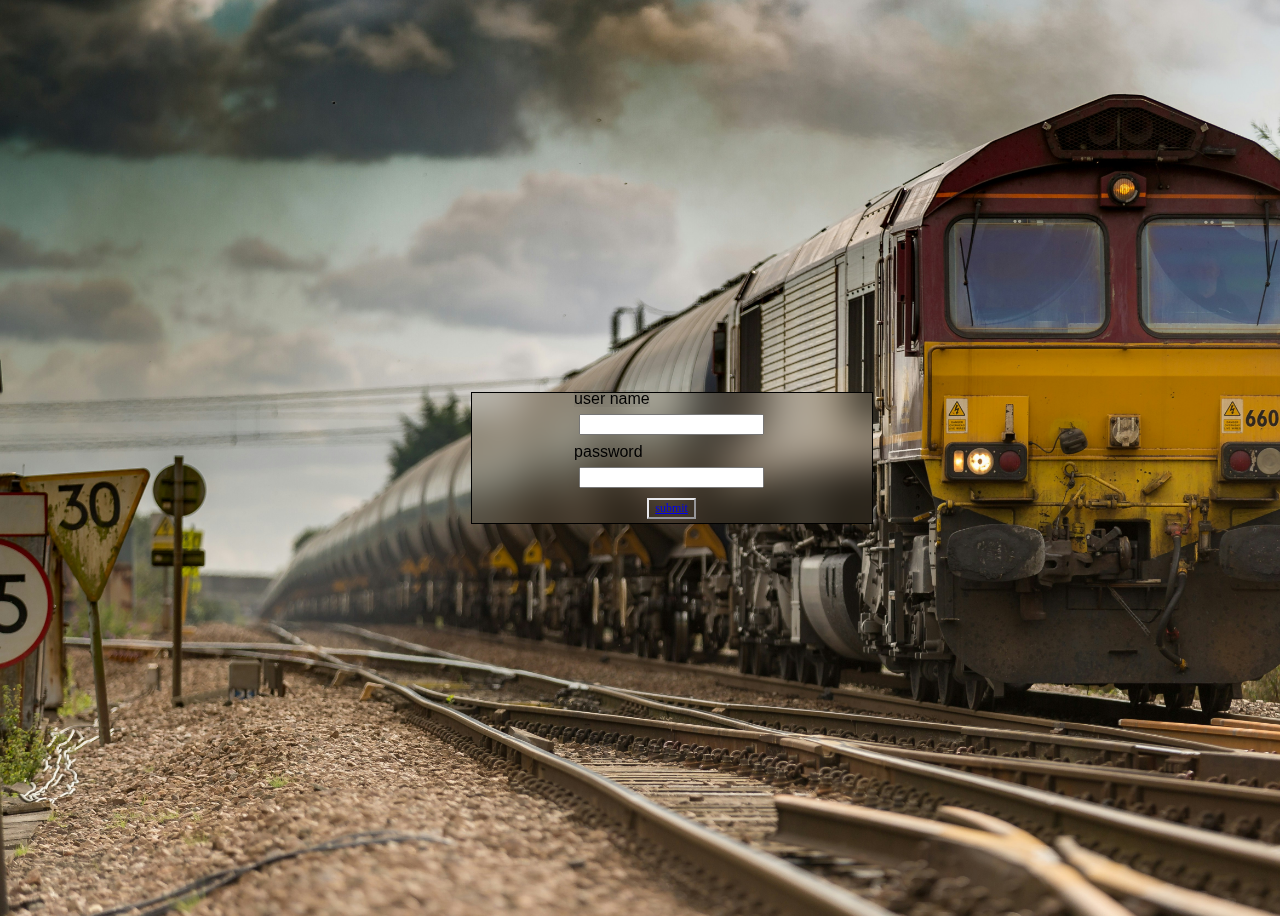
<file: index.html>
<!DOCTYPE html>
<html lang="en">

<head>
    <meta charset="UTF-8">
    <meta name="viewport" content="width=device-width, initial-scale=1.0">
    <title>Document</title>
    <link rel="stylesheet" href="index.css" type="text/css">
</head>

<body>

    <div class="content">
        <form action="">
            <label for="user name">user name</label>
            <input type="text">
            <label for="password">password</label>
            <input type="password">
            <button> <a href="destination.html">submit</button></a>
        </form>
    </div>

    

</body>

</html>
</file>
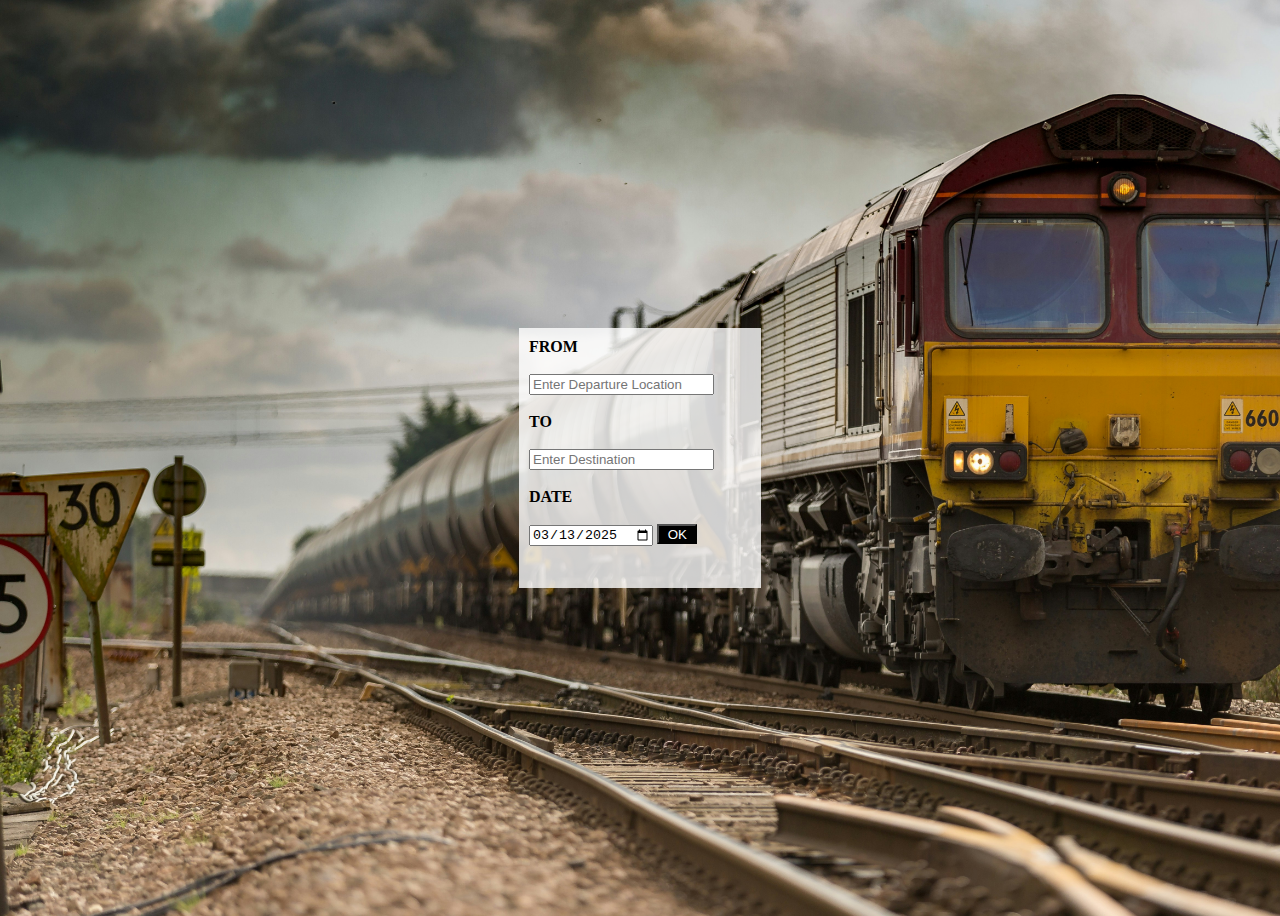
<file: destination.html>
<!DOCTYPE html>
<html lang="en">
<head>
    <meta charset="UTF-8">
    <meta name="viewport" content="width=device-width, initial-scale=1.0">
    <title>Document</title>
    <link rel="stylesheet" href="destination.css" type="text/css">
</head>
<body>
    <div class="container">
        <label for="from">FROM</label><br><br>
        <input type="text" id="from" placeholder="Enter Departure Location"><br><br>
        <label for="to">TO</label><br><br>
        <input type="text" id="to" placeholder="Enter Destination"><br><br> 
        <label for="date">DATE</label><br><br>
        <input type="date" id="start" name="trip-start" value="2025-03-13" min="2025-03-13" max="20270-03-19 ">
        </a><button> <a href="seating.html">OK</a></button>
    </div>
    
</body>
</html>
</file>
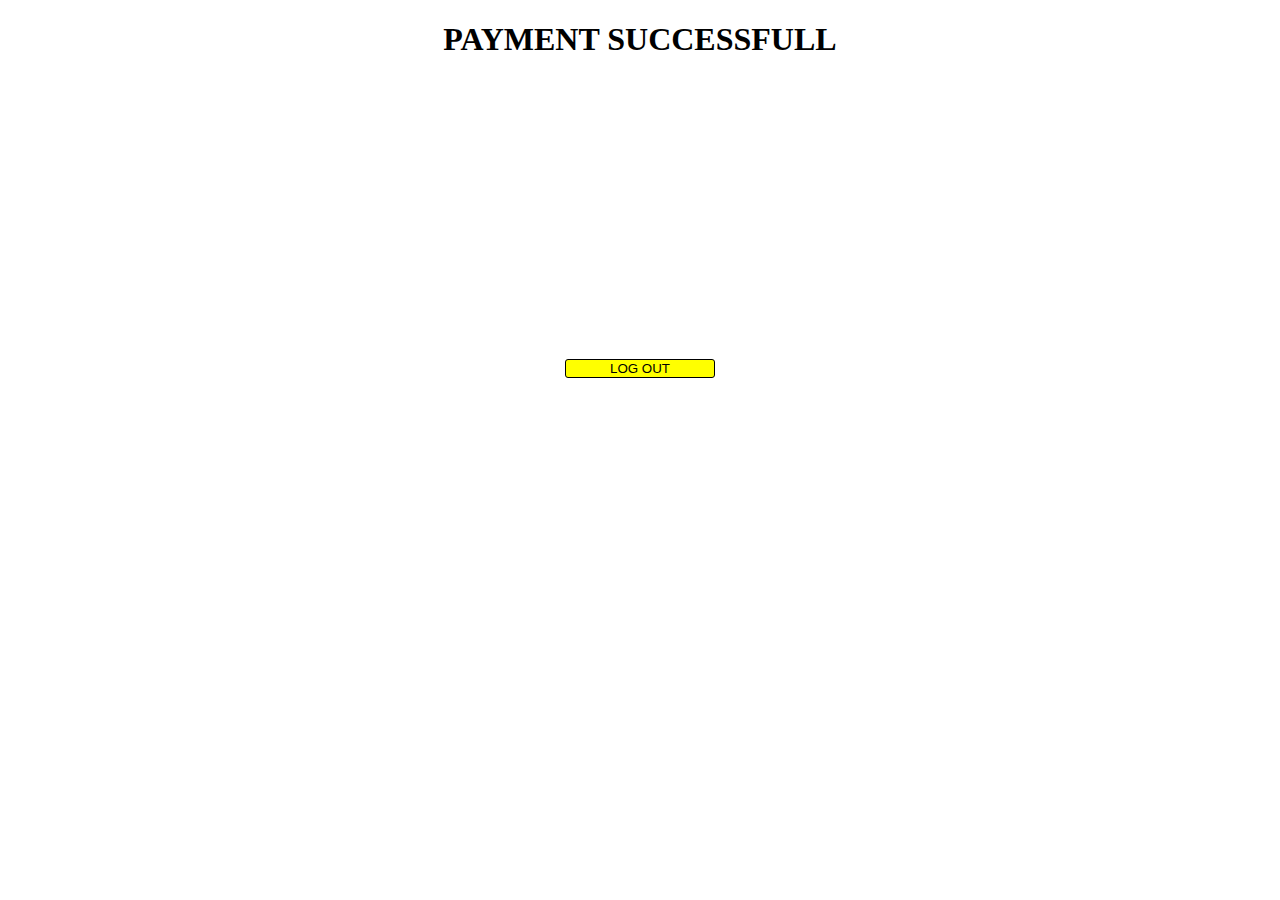
<file: payment-done.html>
<!DOCTYPE html>
<html lang="en">
<head>
    <meta charset="UTF-8">
    <meta name="viewport" content="width=device-width, initial-scale=1.0">
    <title>Document</title>
    <link rel="stylesheet" href="payment-done.css">
</head>
<body>
    <center><h1>PAYMENT SUCCESSFULL</h1></center>
  <center> <img src="/photos/payment done.png" alt=""></center> 
  <center><button>LOG OUT</button></center>
   
</body>
</html>
</file>
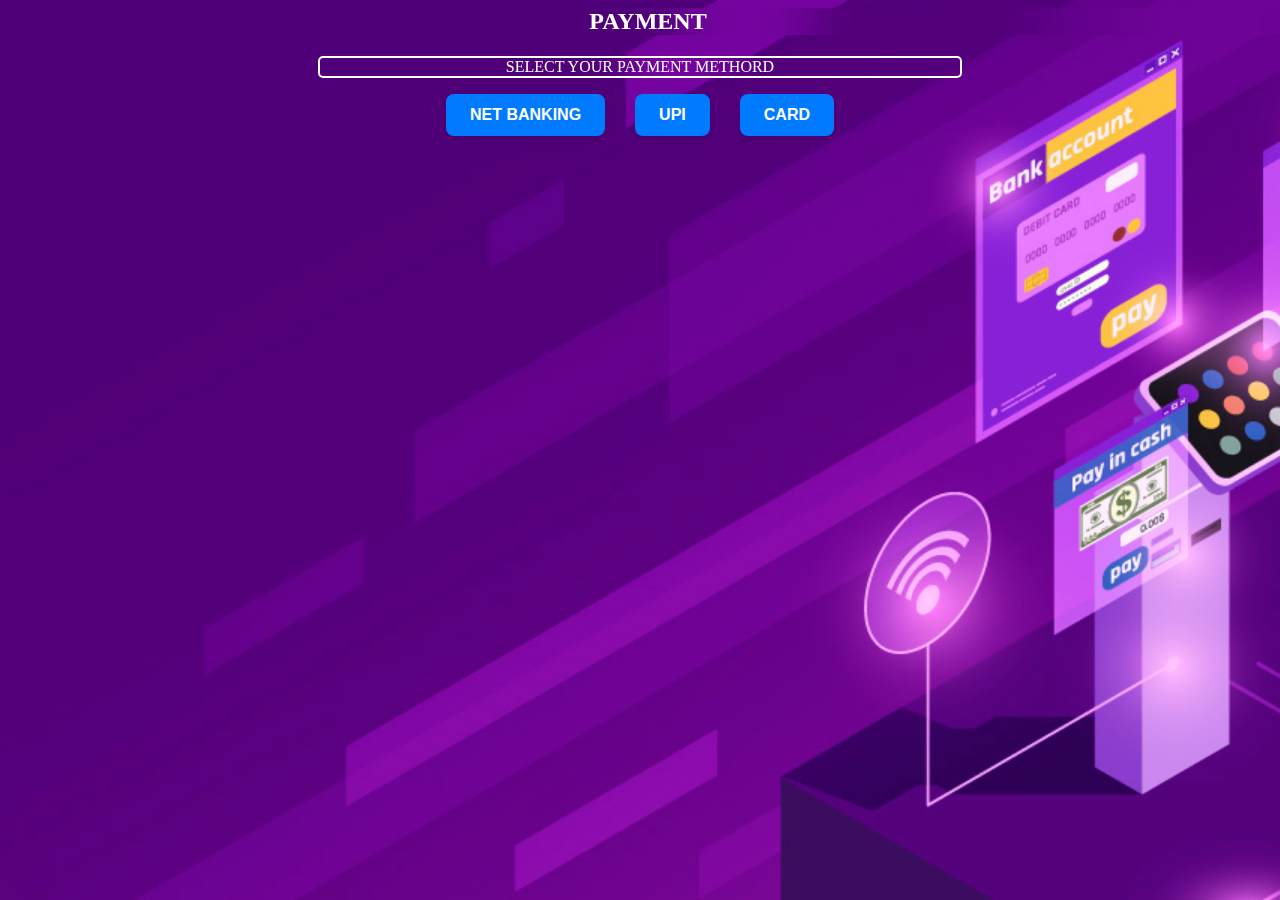
<file: payment.html>
<!DOCTYPE html>
<html lang="en">

<head>
    <meta charset="UTF-8">
    <meta name="viewport" content="width=device-width, initial-scale=1.0">
    <title>Document</title>
    <link rel="stylesheet" href="payment.css" type="text/css">

</head>

<body>
    <center>
        <h2>PAYMENT</h2>
    </center><br><br>
    <center>
        <P class="heading">SELECT YOUR PAYMENT METHORD</P>
    </center>
    <div id="main">
        <div class="buttons">
            <BUtton class="net-banking"><a href="payment-done.html">NET BANKING</BUtton></a>
            <BUtton class="net-banking"><a href="payment-done.html">UPI</BUtton></a>
            <BUtton class="net-banking"><a href="payment-done.html">CARD</BUtton></a>

        </div>


    </div>

</body>

</html>
</file>
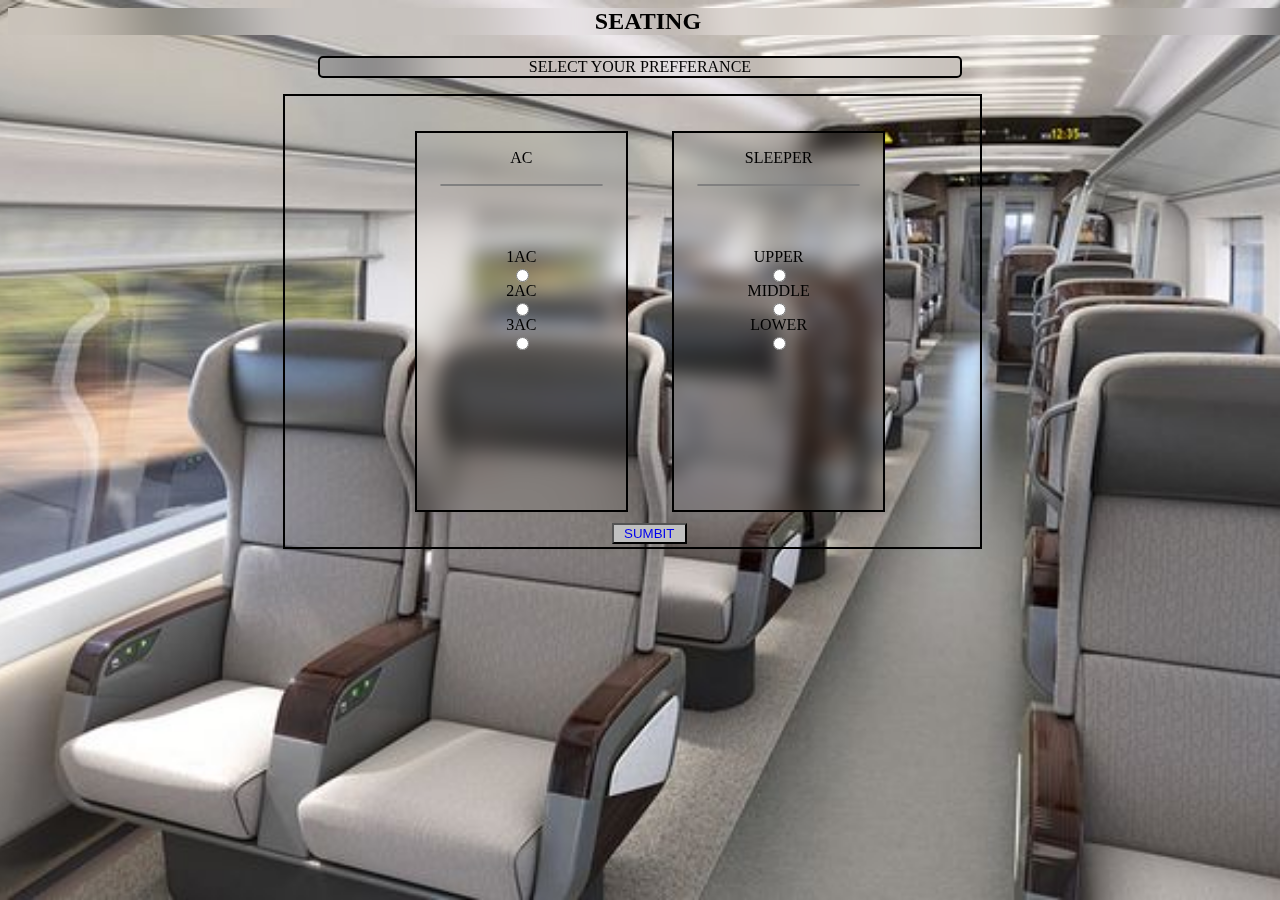
<file: seating.html>
<!DOCTYPE html>
<html lang="en">

<head>
    <meta charset="UTF-8">
    <meta name="viewport" content="width=device-width, initial-scale=1.0">
    <title>Train seating</title>
    <link rel="stylesheet" href="seating.css" type="text/css">
</head>

<body>
    <center>
        <h2>SEATING</h2>
    </center><br><br>
    <center>
        <P class="heading">SELECT YOUR PREFFERANCE</P>
    </center>
    <div id="main">
        <div class="ac">
            <center>
                <p>AC</p>
            </center><br>
            <hr class="line-ac"><br><br><br>
            <label for="seat" class="sub-heading">1AC</label>
            <input class="sub-heading" type="radio" name="seat" value="1AC">
            <label for="seat" class="sub-heading">2AC</label>
            <input class="sub-heading" type="radio" name="seat" value="2AC">
            <label for="seat" class="sub-heading">3AC</label>
            <input class="sub-heading" type="radio" name="seat" value="3AC">
        </div>
        <div class="sleeper">
            <center>
                <p>SLEEPER</p><br>
            </center>
            <hr class="line-sleeper"><br><br><br>
            <label for="seat" class="sub-heading">UPPER</label>
            <input class="sub-heading" type="radio" name="seat" value="UPPER">
            <label for="seat" class="sub-heading">MIDDLE</label>
            <input class="sub-heading" type="radio" name="seat" value="MIDDLE">
            <label for="seat" class="sub-heading">LOWER</label>
            <input class="sub-heading" type="radio" name="seat" value="LOWER"

        </div>
        <button class="submit"><a href="payment.html">SUMBIT</button></a>


    </div>

</body>

</html>
</file>
<file: index.css>
body{
    display: flex;
    
    justify-content: center;
    align-items: center;
    background: url(/photos/train.jpg);
    background-size: cover;
    height: 100vh;
    font-weight: bold;
}
.content{
    display: flex;
    align-items: center;
    border: 1px solid #000000;
    justify-content: center;
    width: 400px;
    height: 130px;
    margin-left: 5%;
    backdrop-filter: blur(20px);
    font-family: 'Times New Roman', Times, serif;
    font-weight: bold;
    font-size: larger;
}
input{
    display: flex;
    justify-content: center;
    margin: 5px;
}
button{
    background-color: transparent;
    color: black;
    display: block;
    margin: 10px auto;
    text-decoration: none;
    border-color: rgb(232, 232, 236);
    text-decoration: none;
    font-family: 'Times New Roman', Times, serif;
    font-size: 12px;
    width: auto;
    height: auto;



}
label{
    font-family: arial, sans-serif;
    font-weight: 300;
    font-size: medium;
    backdrop-filter: blur(10px);
    

}
</file>
<file: destination.css>
body{
    display: flex;
    justify-content: center;
    align-items: center;
    background: url(/photos/train.jpg);
    background-size: cover;
    height: 100vh;
    font-weight: bold;

}
.container{
    background: rgba(255, 255, 255, 0.8);
    width: 232px;
    height: 250px;
    padding-left: 10px;
    padding-top: 10px;
}
button{
    background-color: black;
    color: white !important;
    width: 40px;
    height: 20px;
    cursor: pointer;
     text-decoration: none !important; /*not working */
}
a{
    color: white;
    text-decoration: none !important;
}
</file>
<file: payment-done.css>
body{
  /* background-image: url('/photos/payment\ done.png'); */
        background-size: cover;
        background-position: center;
        background-attachment: fixed; 
        background-repeat: no-repeat;
}
img {
  display: block;
  margin: 50px auto;
  width: 200px; 
  height: auto;
  opacity: 0;
  transform: scale(0.5);
  animation: fadeInScale 0.6s ease-out forwards;
}

@keyframes fadeInScale {
  from {
      opacity: 0;
      transform: scale(0.5);
  }
  to {
      opacity: 1;
      transform: scale(1);
  }
}
button{
  width: 150px;
  color: black;
  background-color: yellow;
  border: 1px solid;
  border-radius: 3px;
  border-color: black;
  display: flex;
  justify-content: space-around; margin-left: 40% auto;
}
</file>
<file: payment.css>
body{
    background-image: url('/photos/payment.jpg'); 
    background-size: cover;
    background-position: left;
    background-attachment: fixed; 
    background-repeat: no-repeat;

}
h2{
    background-color: transparent;
    backdrop-filter: blur(20px);
    width: 100vw;
    height: auto;
    margin-top: 10px;
    overflow: hidden;    
    height: 100%;
    margin: 0%;
    padding: 0%;
    color: white;
}
.heading{
    background-color: transparent;
    backdrop-filter: blur(20px);
    width: 50vw;
    height: auto;
    margin-top: -15px; 
    border: color(srgb rgb(232, 226, 226) rgb(247, 254, 247) rgb(242, 242, 252));
    border: 2px solid;
    border-radius: 5px;
    color: white;
}
.net-banking {
    background-color: #007bff; 
    border: none;
    padding: 12px 24px;
    font-size: 16px;
    font-weight: bold;
    border-radius: 8px; 
    cursor: pointer;
    transition: all 0.3s ease-out;
    box-shadow: 0 4px 6px rgba(0, 0, 0, 0.1);
}

.net-banking:hover {
    background-color: #0056b3; 
    transform: scale(1.05);
}

.net-banking:active {
    transform: scale(0.98); 
}
#main{
    display: flex;
    justify-content: center;
    align-items: center;
}
.buttons{
    display: flex;
    flex-direction: row;
    justify-content: space-evenly;
    align-items: center;
    gap: 30px;
}
a{
    text-decoration: none;
    color: white;
}
</file>
<file: seating.css>
body {
        background-image: url('/photos/Shaping\ The\ Next\ Generation\ EMU.jpg'); 
        background-size: cover;
        background-position: center;
        background-attachment: fixed; 
        background-repeat: no-repeat;

}
h2{
    background-color: transparent;
    backdrop-filter: blur(20px);
    width: 100vw;
    height: auto;
    margin-top: 10px;
    overflow: hidden;    
    height: 100%;
    margin: 0%;
    padding: 0%;
}
.heading{
    background-color: transparent;
    backdrop-filter: blur(20px);
    width: 50vw;
    height: auto;
    margin-top: -15px; 
    border: color(srgb rgb(19, 18, 18) rgb(9, 10, 9) rgb(10, 10, 11));
    border: 2px solid;
    border-radius: 5px;

}
.ac{
    width: 30%;
    height: 377px;
    border: 2px solid;
    margin-top: 5%;
    margin-left: 5%;
    margin-bottom: 5%;
    backdrop-filter: blur(10px);

}
#main{
    border: 2px solid;
    display: flex;
    gap: 10px;
    margin: 0%;
    width: 55%;
    height: 0%;
    margin-left: 275px;
    justify-content: center;
    
}
.line-ac{
    width: 77%;
    margin-top: -8%;
    border: 1px solid;
    border-radius: 2px;
}
.sub-heading{
    display: flex;
    justify-self: center;
       justify-items: center;
   align-content: first baseline; */
}
.sleeper{
    width: 30%;
    height: 377px;
    border: 2px solid;
    margin-top: 5%;
    margin-left: 5%;
    margin-bottom: 5%;
    backdrop-filter: blur(10px);
    /* display: flex; */
    /* justify-items: center;
    justify-self: center; */
    /* align-content: space-around; */
}
.line-sleeper{
    width: 77%;
    margin-top: -8%;
    border: 1px solid;
    border-radius: 2px;
}
.submit{
    display: flex;
    justify-content: space-around;
    /* width: 50px;
    height: 500px; */
    margin-top: 83%;
    /* align-items: baseline;
    align-content: baseline; */
    width: 75px;
    text-align: center;
    color: black; 
    background-color: silver;
    margin-left: -30%;
    margin-right: 0%;
    margin-inline-start: ;

}
a{
    text-decoration: none;
    colo
}
</file>
